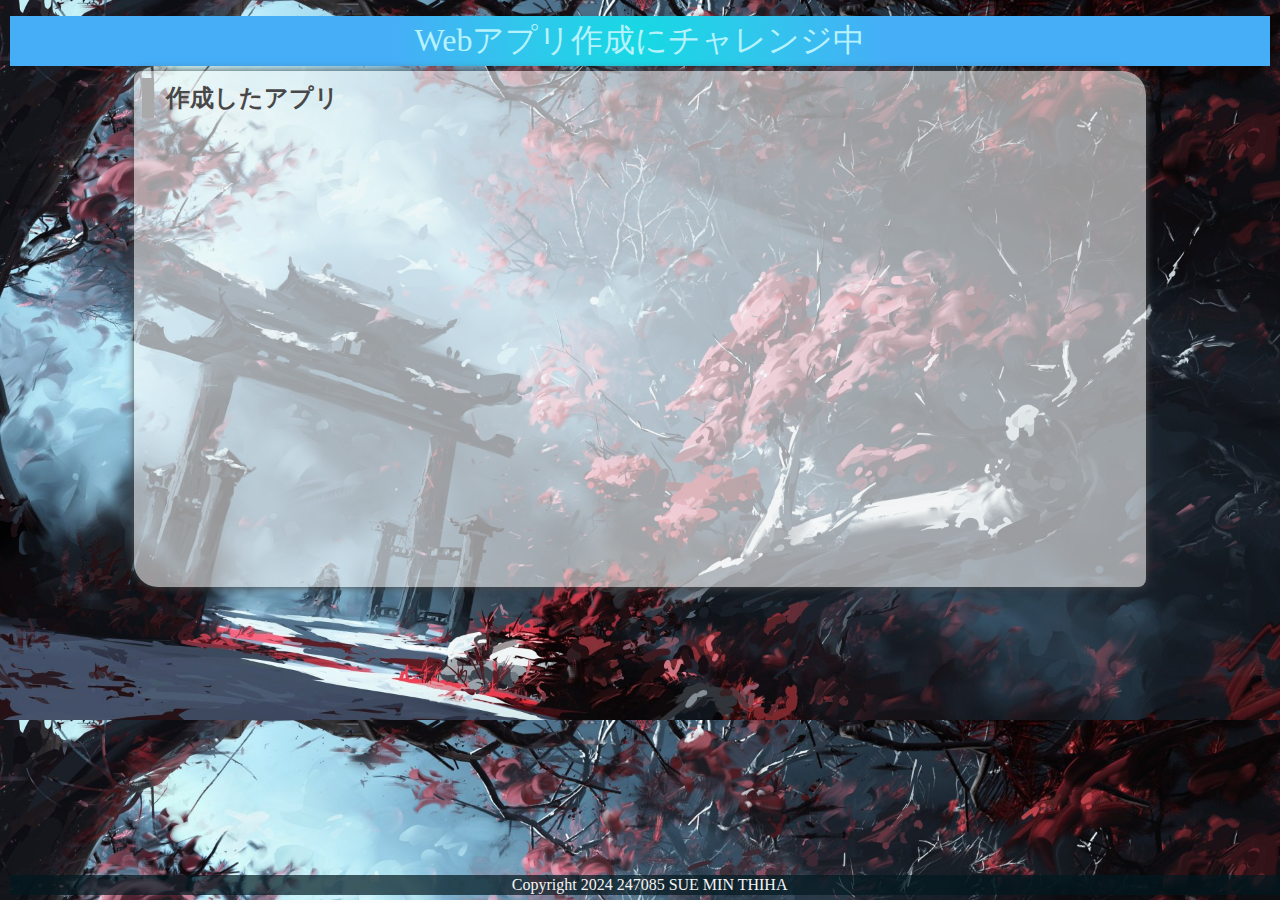
<file: index.html>
<!DOCTYPE html>
<html lang="ja">

<head>
  <meta charset="UTF-8">
  <meta name="viewport" content="width=device-width, initial-scale=1.0">
  <title>SUE MIN THIHA APP</title>
  <meta name="description" content="SUE MIN THIHA APP">

  <link rel="icon" href="favicon.ico">
  <link rel="stylesheet" href="css/index.css">
</head>

<body>
  
  <!-- 見出し（みだし） -->
  <header class="header">
    <h1>Webアプリ作成にチャレンジ中</h1>
  </header>
<style>
body {
  background-image: url('img/thumb-1920-1354199.jpg');
}
</style>
  <!-- 作成したアプリ -->
  <section class="container01">
    <h2>作成したアプリ</h2>
    <div class="game">

      <div class="container01-01">
        <div class="item item01">
          <a href="./09_omikuji/omikuji.html" title="今日の運勢を占うゲームです。"><img src="img/omi.png" alt="おみくじ１"><br>おみくじ１</a>
        </div>
        <div class="item item01">
          <a href="10a_omikuji/omikuji.html" title="音付きです。"><img src="img/omikuji2.png" alt="おみくじ２"
              class="img_omikuji2"><br>おみくじ２</a>
        </div>
        <div class="item item01">
          <a href="./10c_omikuji/omikuji.html" title="テキストも画像です。"><img src="img/omikuji3.png" alt="おみくじ３"><br>おみくじ３</a>
        </div>
        <div class="item item01">
          <a href="01_omikuji_kimetsu/omikuji_kimetsu.html" title="鬼滅の刃"><img src="img/zenitsu.png"
              alt="鬼滅の刃おみくじ"><br>鬼滅の刃<br>おみくじ</a>
        </div>
      </div>

      <div class="container01-02">
        <div class="item item01">
          <a href="02_calculator/calculator.html" title="かんたんな計算機です。"><img src="img/cal1.jpg"
              alt="計算機１"><br>計算機１</a>
        </div>

        <div class="item item01">
          <a href="02_calculator (2)/02_calculator/calculator.html" title="=ボタンをつけた計算機です。"><img src="img/cal2.jpg"
              alt="計算機２"><br>計算機２</a>
        </div>

        
        <div class="item item01">
          <a href="98_Time guessing quiz no.3/timeguess.html" title="=時間当てクイズです"><img src="img/clock1.png"
              alt="クイズ">時間当て<br>クイズ</a>
        </div>
      </div>

      <div class="container01-03">
        <div class="item item01">
          <a href="04_memo/memo.html" title="メモアプリです。"><img src="img/memo.png" alt="memo"><br>memo</a>
        </div>

        <div class="item item01">
          <a href="04_memo_app_v1/memo.html" title="メモアプリv1です。"><img src="img/memo1.png" alt="memo v1"><br>memo v1</a>
        </div>

        <div class="item item01">
          <a href="04_memo_app_v2/memo.html" title="メモアプリv2です。"><img src="img/memo2.png" alt="memo v2"><br>memo v2</a>
        </div>

        <div class="item item01">
          <a href="04_memo_app_v3/memo.html" title="メモアプリv3です。"><img src="img/memo3.png" alt="memo v3"><br>memo v3</a>
        </div>
      </div>

      <div class="container01-04">
        <div class="item item02">
          <a href="05_tic tac toe_06_sound/tic_tac_toe_fix.html" title="2人でやるゲームです。"><img src="img/azarashi.png"
              alt="〇✖ゲーム"><br>〇✖ゲーム</a>
        </div>

        <div class="item item02">
          <a href="06_tic tac toe vs computer/tic_tac_toe_vs computer.html" title="vs computerです。"><img
              src="img/penguin.png" alt="〇✖ゲームvs computer"><br>〇✖ゲームvs computer</a>
        </div>

        <div class="item item02">
          <a href="07_tic tac toe vs computer level/tic_tac_toe_vs computer.html" title="vs computer level付き。"><img
              src="img/bear.png" alt="〇✖ゲーム"><br>〇✖ゲームvs computer<br>level設定</a>
        </div>

      </div>

    </div>
    <div class="filler01"></div>
  </section>

  <!-- フッター -->
  <footer>
    <p>Copyright 2024 247085 SUE MIN THIHA</p>
  </footer>
  <script src="js/index.js"></script>
</body>

</html>
</file>
<file: css/index.css>
@charset "utf-8";

html {
    /* ブラウザのデフォルトが16px                        */
    /* デフォルトの16pxの代わりに1emが10pxになるように調整 */
    font-size: 62.5%;
}

/* 「*」はユニバーサルセレクタ（すべての要素を対象にするセレクタ）でbox-sizing: border-box;を指定 */
/* この指定（してい）はborderとpaddingをボックスサイズ（widthとheight）の中に含めて算出するので、スタイリングがしやすい*/
*, *::before, *::after {
    box-sizing: border-box;
}

body{
    line-height: 1.5;
    color: rgb(73, 72, 72);
    font-size: 1.6rem; /* 16px */
    font-family: "Helvetica Neue",
    Arial,
    "Hiragino Kaku Gothic ProN",
    "Hiragino Sans",
    Meiryo,
    sans-serif;
    text-align: center;
    background-image: url(../img/xxxxxxxx.JPG);
    background-size: cover;
    overflow: hidden;
}

header, footer, h1, h2, h3, p, div, .container01, .filler01 {
    margin: 0.2em 0em 0em 0em;
    padding: 0.1em;
}

/*****************************/
/* 見出し（みだし）           */
/*****************************/
h1 {
    font: 2em Rajdhani, "Noto Sans JP";
    color: rgb(181, 242, 252);
    background-image: radial-gradient(circle 248px at center, #16d9e3 0%, #30c7ec 47%, #46aef7 100%);
}

h2{
    padding-left: 0.5em;
    border-left: solid 0.5em darkgray;
    text-align: left;
}

/*****************************/
/* ページ                    */
/*****************************/
.wrapper {
    position: relative;/*相対位置*/
    max-width: 100vw;  /*すべての要素をbox-sizing:border-boxとしているので全て含めてmin-width:100vwに*/
    min-height: 100vh; /*すべての要素をbox-sizing:border-boxとしているので全て含めてmin-height:100vhに*/
    margin: 0;
    padding: 0;
    padding-bottom: 23px;/*footer+paddingの高さ*/
    text-align: center;
}
/*****************************/
/* セクション(section)        */
/*****************************/
.container01 {
    margin-right: auto;
    margin-left: auto;
    padding-left: 0.5em;
    width: 80%;
    border-radius: 0.5em 1.5em;
    background-color:rgba(245, 245, 245, 0.6);
    box-shadow:0 0 0.5em rgb(73, 72, 72);
}
main > p {
    font: 1.2em bold;
}

/*****************************/
/* アンカー(anchor)           */
/*****************************/
a {
    color: black;
    font-weight: 900;
    text-decoration: none;
        /* https://developer.mozilla.org/ja/docs/Web/CSS/text-decoration */
}

/* mouseoverでグレースケール */
a:hover{
    opacity: 0.5;
    filter: grayscale(100%);
}

/*****************************/
/* container  item           */
/*****************************/
.container01-01 , .container01-02, .container01-03 , .container01-04 {
    display: flex;
        /*https://developer.mozilla.org/ja/docs/Web/CSS/CSS_Flexible_Box_Layout*/
    flex-wrap:wrap;
        /*https://developer.mozilla.org/ja/docs/Web/CSS/flex-wrap*/
    justify-content: space-evenly;
        /*https://developer.mozilla.org/ja/docs/Web/CSS/justify-content*/
    font-size: 0.7em;
}

.item01{
    position: relve;
    width: 6em;
    height: 9em;
    margin: 0;
    line-height: 1em;
    overflow: hidden;
    opacity: 0;
}

.item02{
    position: relative;
    width: 6em;
    height: 12em;
    margin: 0;
    line-height: 1em;
    overflow: hidden;
    opacity: 0;
}

.item01 img, .item02 img{
    width: 6em;
    height: auto;
}

.item01 .img_omikuji2{
    width: auto;
    height: 6em;
    overflow: hidden;
}
.fade-in{
    animation: fadein 1.5s ease-out forwards;
}
@keyframes fadein{
    0%{
        opacity: 0;
        transform: translateY(20px);
    }
    100%{
        opacity: 1;
        transform: translateY(0px);
    }
}
/*****************************/
/* フッター                   */
/*****************************/
footer> p {
    position: absolute;/*←絶対位置*/
    bottom: 5px; /*下に固定*/
    width: 100%;
    margin: 0px;
    padding: 1px;
    color: whitesmoke;
    font: 1em Rajdhani;
    text-align: center;
    background: rgba(1, 24, 31, 0.7);
}
/*******************************************************/
/* レスポンシブ対応　メディアクエリを使ってCSSを切り替える */
/* https://www.design-memo.com/coding/css-media-queries */
/* mobileのときのスタイル */
/*******************************************************/
@media screen and (max-width: 480px) {
    body{
        background-size: auto 1000px;
    }
}
</file>
